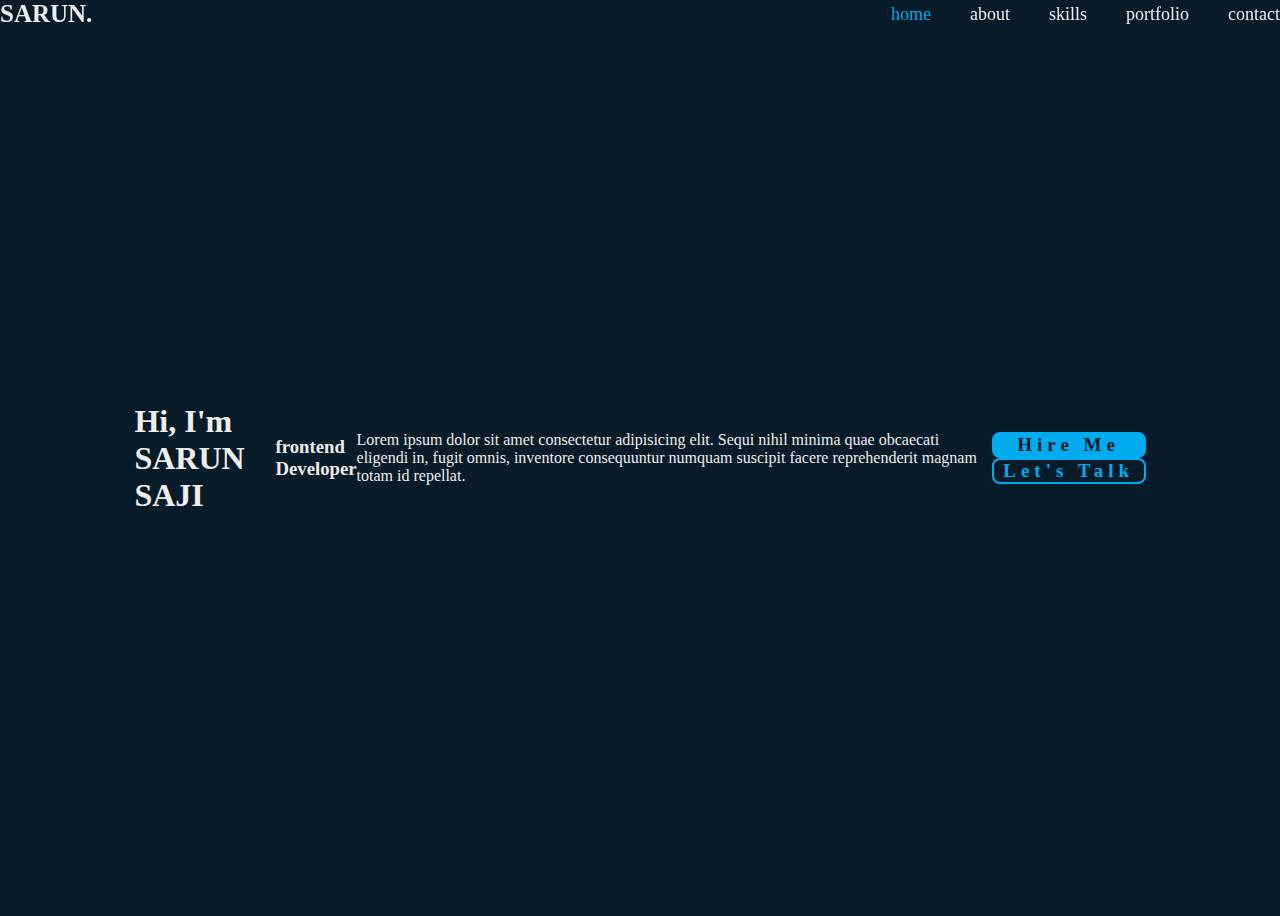
<file: index.html>
<!DOCTYPE html>
<html lang="en">
<head>
    <meta charset="UTF-8">
    <meta name="viewport" content="width=device-width, initial-scale=1.0">
    <title>personal portfolio website HTML CSS only codehal</title>
    <link rel="stylesheet" href="style.css">
</head>
<body>
    <header class="header">
        <a href="#" class="logo">SARUN.</a>
        <nav class="navbar">
            <a href="#" class="active">home</a>
            <a href="#">about</a>
            <a href="#">skills</a>
            <a href="#">portfolio</a>
            <a href="#">contact</a>
        </nav>
    </header>
    <section class="home">
        <div class="home-content"></div>
        <h1>Hi, I'm SARUN SAJI</h1>
        <h3>frontend Developer</h3>
        <p>Lorem ipsum dolor sit amet consectetur adipisicing elit. Sequi nihil minima quae obcaecati eligendi in, fugit omnis, inventore consequuntur numquam suscipit facere reprehenderit magnam totam id repellat.</p>
        <div class="btn-box">
            <a href="#">Hire Me</a>
            <a href="#">Let's Talk</a>
        </div>
    </section>
</body>
</html>
</file>
<file: style.css>
body{
    background-image: url([data-uri]);
}
{
    margin: 0;
    padding: 0;
    box-sizing: border-box;
    font-family: 'Poppins', sans-serif;
}

body {
    background: #081b29;
    color: #ededed;
}

.header {
    position: fixed;
    top: 0;
    left: 0;
    width: 100%;
    padding: 80px -10%;
    background: transparent;
    display: flex;
    justify-content: space-between;
    align-items: center;
    z-index: 100;
}
.logo {
    font-size: 25px;
    color: #ededed;
    text-decoration: none;
    font-weight: 600;

}

.navbar a {
    font-size: 18px;
    color: #ededed;
    text-decoration: none;
    font-weight: 500;
    margin-left: 35px;
    transition: .3s;  
}

.navbar a:hover,
.navbar a.active {
    color: #00abf0;
}

.home {
    height: 100vh;
    display: flex;
    align-items: center;
    padding: 0 10%;
}

.home-content {
    background: yellowgreen;
    max-width: 600px;
}

.home-content h1 {
    font-size: 56px;
    font-weight: 700;
}

.home-content h3 {
    font-size: 32px;
    font-weight: 700;
    color: #00abf0;
}

.home-content p {
    font-size: 16px;
    margin: 20px 0 40px;---------------------------------------------
    
}

.home-content .btn-box {
    display: flex;
    justify-content: space-between;
    width: 345px;
    height: 50px;
    background: yellowgreen;
}

.btn-box a {
    display: inline-flex;
    justify-content: center;
    align-items: center;
    width: 150px;
    height: 100;
    background: #00abf0;
    border: 2px solid #00abf0;
    border-radius: 8px;
    font-size: 19px;
    color: #081b29;
    text-decoration: none;
    font-weight: 600;
    letter-spacing: 5px;
}

.btn-box a:nth-child(2) {
    background: transparent;
    color: #00abf0;
}
</file>
